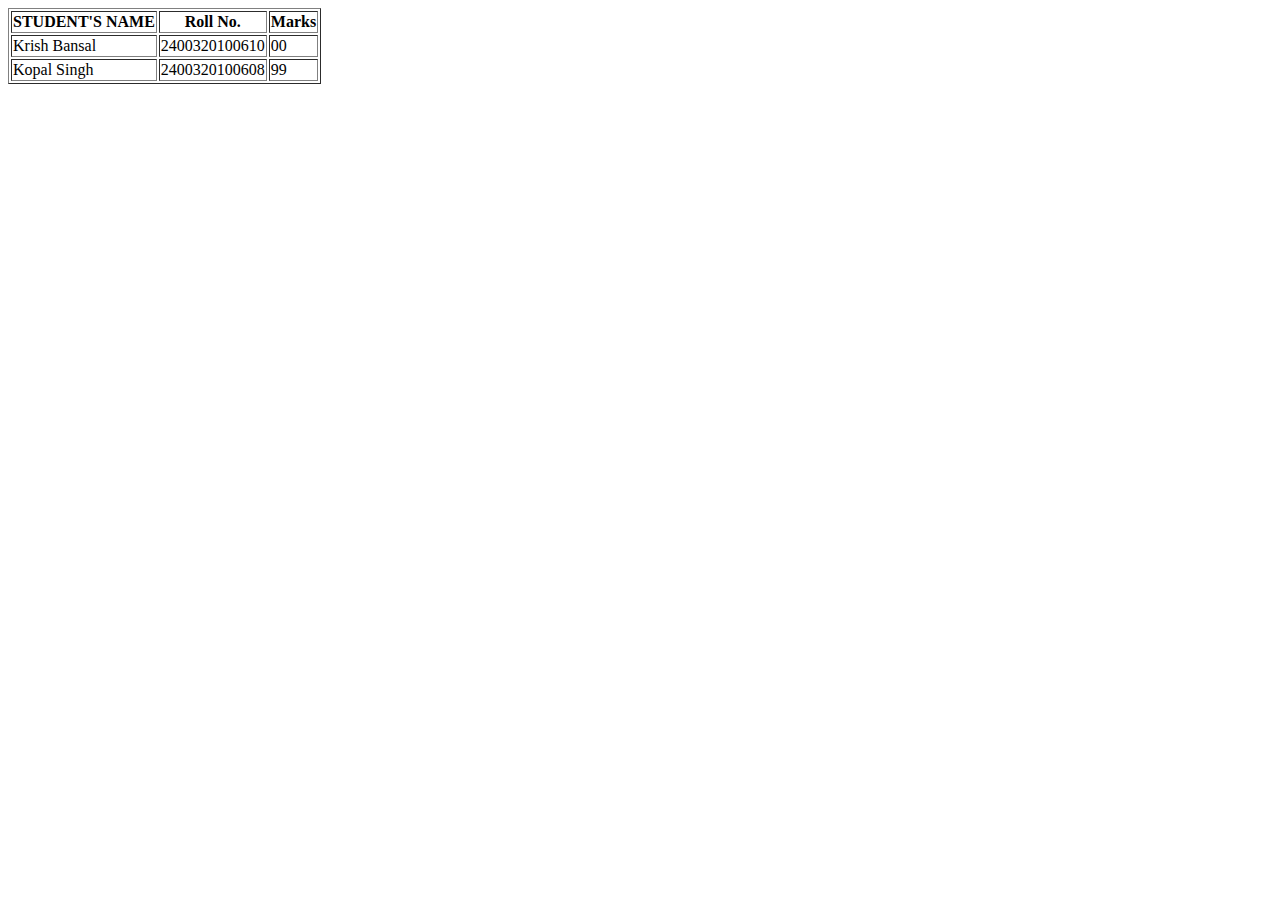
<file: HTML/TABLE FORMATION/INDEX.HTML>
<!DOCTYPE html>
<html lang="en">
<head>
    <meta charset="UTF-8">
    <meta name="viewport" content="width=device-width, initial-scale=1.0">
    <title>Table</title>
    <link rel="stylesheet" href="style.css">
</head>
<body>
    <table border="1">
        <tr >
            <th id="student">Student's Name</th>
            <th>Roll No.</th>
            <th>Marks</th>
        </tr>
        <tr>
            <td>Krish Bansal</td>
            <td>2400320100610</td>
            <td>00</td>
        </tr>
        <tr>
            <td>Kopal Singh</td>
            <td>2400320100608</td>
            <td>99</td>
        </tr>
    </table>
    
</body>
</html>
</file>
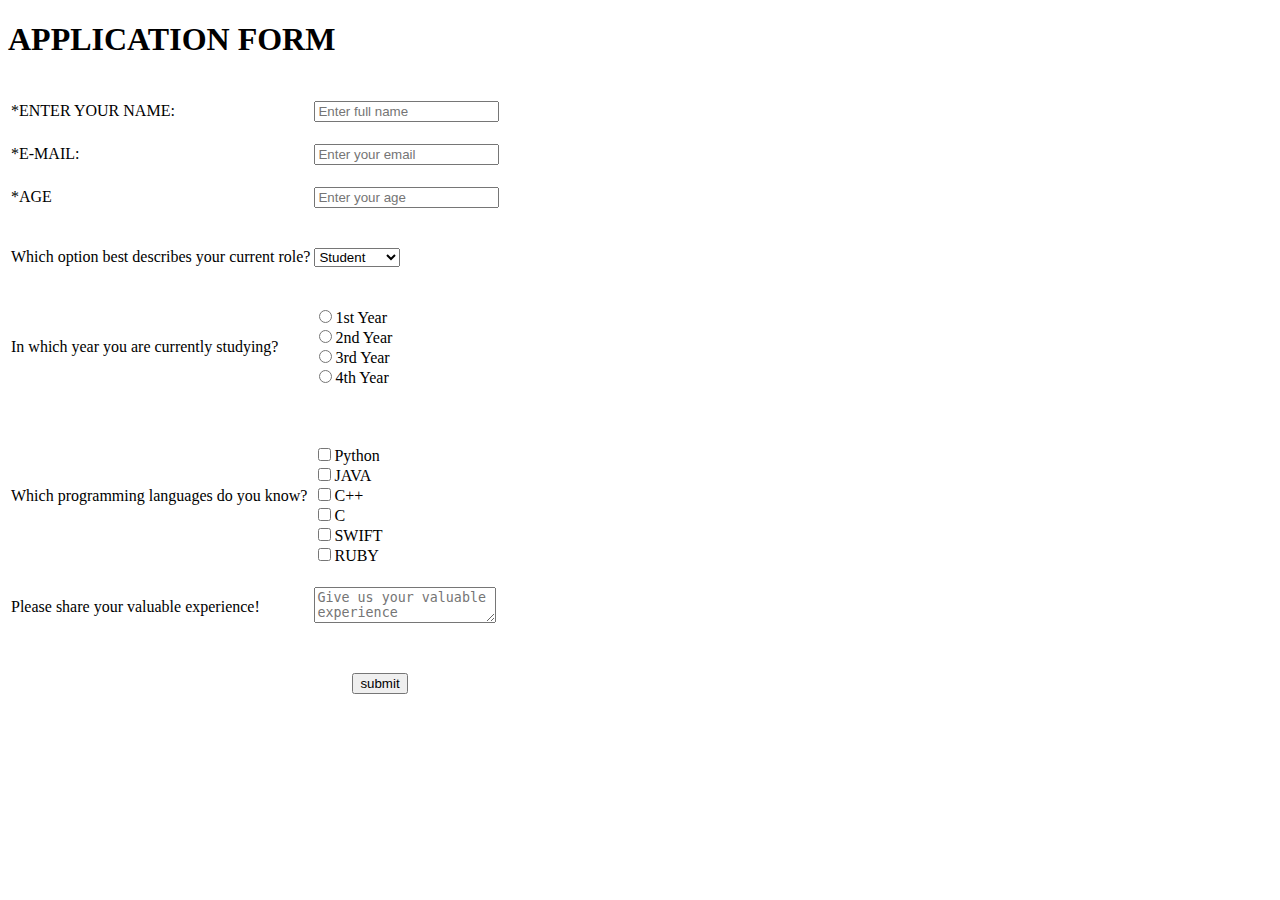
<file: HTML/form.html>
<!DOCTYPE html>
<html lang="en">
<head>
    <meta charset="UTF-8">
    <meta name="viewport" content="width=device-width, initial-scale=1.0">
    <title>Document</title>
</head>
<body>
    <h1><b>APPLICATION FORM</b></h1>
    <form action="/action.php" method="get">
     <table>
        <tr>
            <td>*ENTER YOUR NAME: </td><br>
            <td><input type="text" name="FULL NAME" placeholder="Enter full name "></td>
        </tr>
        <tr>
        <td>*E-MAIL: <br></td>
        <td><br><input type="text" name="email" placeholder="Enter your email "><br><br></td>
        </tr>
        <tr>
            <td>*AGE</td>
            <td><input type="text" name="age" placeholder="Enter your age "></td>
        </tr>
        <tr>
            <td><br><br>Which option best describes your current role?</td>
            <td>
             <br><br><select name="role" id="role">
            <option value="Student">Student</option>
            <option value="Teacher">Teacher</option>
            <option value="Freelancer">Freelancer</option>
            <option value="Employee">Employee</option>
            <br>
        </td>
        </tr>
         </select>
         <tr>
            <td><br>In which year you are currently studying?</td>
            <td><br><br>
             <label for="100"><input type="radio" value="1st Year" name="year" id="100">1st Year <br></label>
             <label for="101"><input type="radio" value="2nd Year" name="year"id="101">2nd Year <br> </label>
             <label for="102"><input type="radio" value="3rd Year" name="year" id="102">3rd Year <br></label>
             <label for="103"><input type="radio" value="4th Year" name="year" id="103">4th Year <br><br></label> 
            </td>
         </tr>
        <tr>
            <td>Which programming languages do you know?</td>
            <td><br><br>
            <label for="Python">
            <input type="checkbox" value="Python" name="lang" id="101">Python
           </label><br>
            <label for="JAVA">
            <input type="checkbox" value="JAVA" name="lang" id="102">JAVA
           </label><br>
            <label for="C++">
            <input type="checkbox" value="C++" name="lang" id="103">C++
           </label><br>
            <label for="C">
            <input type="checkbox" value="C" name="lang" id="104">C
           </label><br>
            <label for="SWIFT">
            <input type="checkbox" value="SWIFT" name="lang" id="105">SWIFT
           </label><br>
            <input type="checkbox" value="RUBY" name="lang" id="106">RUBY
           </label><br><br>
          </td>
          </tr>
          <tr>
            <td>Please share your valuable experience!</td>
            <td> <TEXTarea name="feedback" id="101" placeholder="Give us your valuable experience" rows="2"></TEXTarea></td>
          </tr>
          

     </table>
   <pre> <br><br>                                            <input type="submit" value="submit"></pre>
    </form><br><br><br>
     
    
    
</body>
</html>
</file>
<file: HTML/TABLE FORMATION/style.css>
#student{
    text-transform: uppercase;
}
</file>
